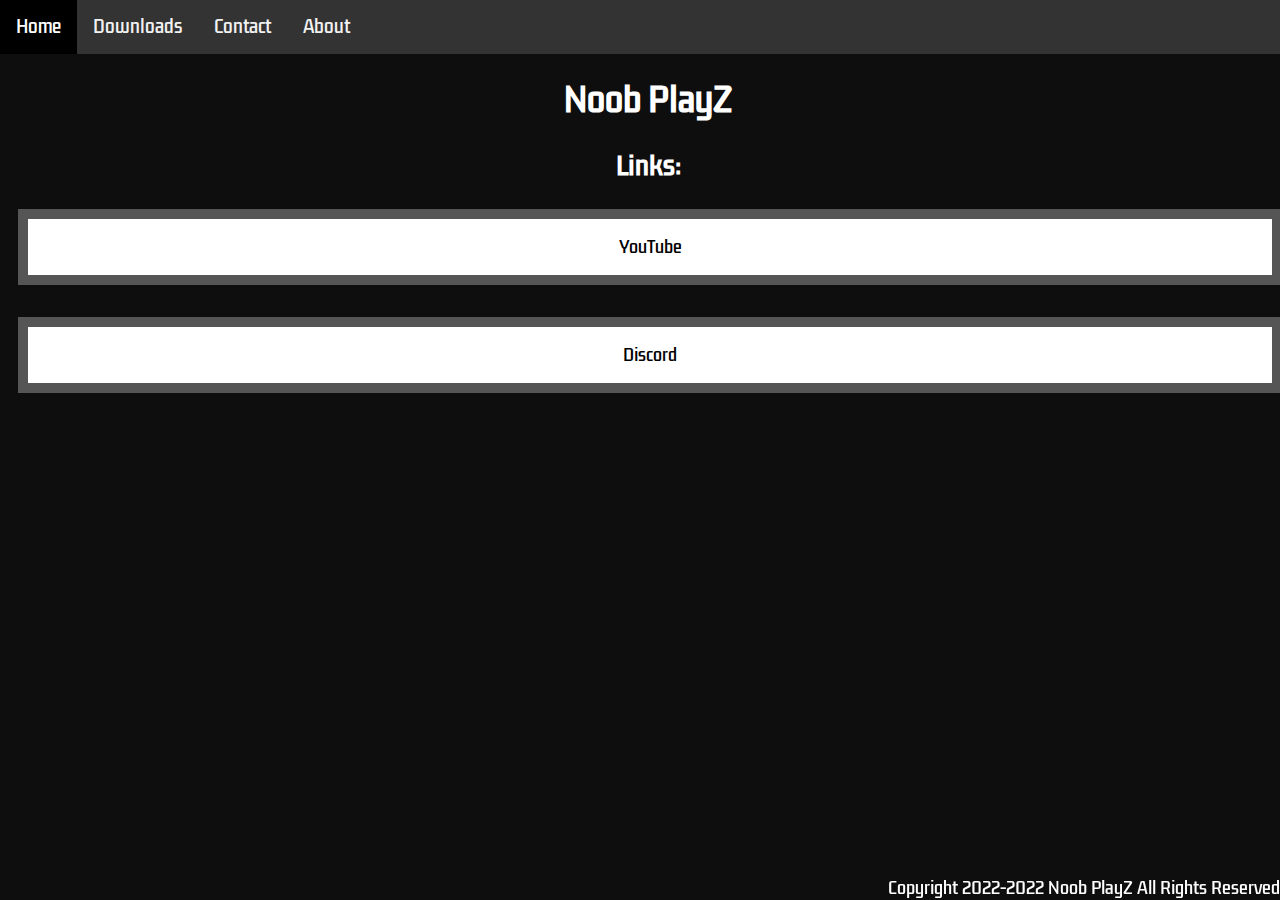
<file: index.html>
<!DOCTYPE html>
<html>
<head>
<meta name="viewport" content="width=device-width, initial-scale=1">
<style>
body {
  margin: 0;
  font-family: Arial, Helvetica, sans-serif;
  text-align: center;
}

.topnav {
  overflow: hidden;
  background-color: #333;
}

.topnav a {
  float: left;
  color: #f2f2f2;
  text-align: center;
  padding: 14px 16px;
  text-decoration: none;
  font-size: 17px;
}

.topnav a:hover {
  background-color: #0000;
  color: black;
}

.topnav a.active {
  background-color: #000000;
  color: white;
}
body {
  margin: 0;
  font-family: Arial, Helvetica, sans-serif;
  background-color: #0f0e0e;
  color: white;
  font-family: 'Kdam Thmor Pro', sans-serif;
}

</style>
<style>
@import url('https://fonts.googleapis.com/css2?family=Kdam+Thmor+Pro&display=swap');
</style>
<style>
	.footer {
		margin: 5;
		position: fixed;
		bottom: 0;
		right: 0;
		}
.button {
  background-color: #4CAF50; /* Green */
  border: none;
  color: white;
  padding: 16px 32px;
  text-align: center;
  text-decoration: none;
  display: inline-block;
  width: 100%;
  font-size: 16px;
  margin: 4px 2px;
  transition-duration: 0.4s;
  cursor: pointer;
  font-family: 'Kdam Thmor Pro', sans-serif;
}

		.button5 {
  background-color: white;
  color: black;
  border: 10px solid #555555;
}

.button5:hover {
  background-color: #555555;
  color: white;
  }
		</style>
</head>
<body>
	
<div class="topnav">
  <a class="active" href= "index.html">Home</a>
  <a href="downloads.html">Downloads</a>
  <a href="contact.html">Contact</a>
  <a href="about.html">About</a>
</div>
<link rel="stylesheet" href="https://cdnjs.cloudflare.com/ajax/libs/font-awesome/4.7.0/css/font-awesome.min.css">
<div style="padding-left:16px">
  <h1>Noob PlayZ</h1>
  <h2>Links:</h2>
  <a href = "https://youtube.com/c/NoobPlayZ8391"><button class = "button button5">YouTube</button></a>
  <br>
  	</br>
    <a href = "https://dsc.gg/noobplayz"><button class = "button button5">Discord</button></a>
    
</div>

<span class = "footer ">
Copyright 2022-2022

Noob PlayZ All Rights Reserved
	</span>
</body>
</html>
</file>
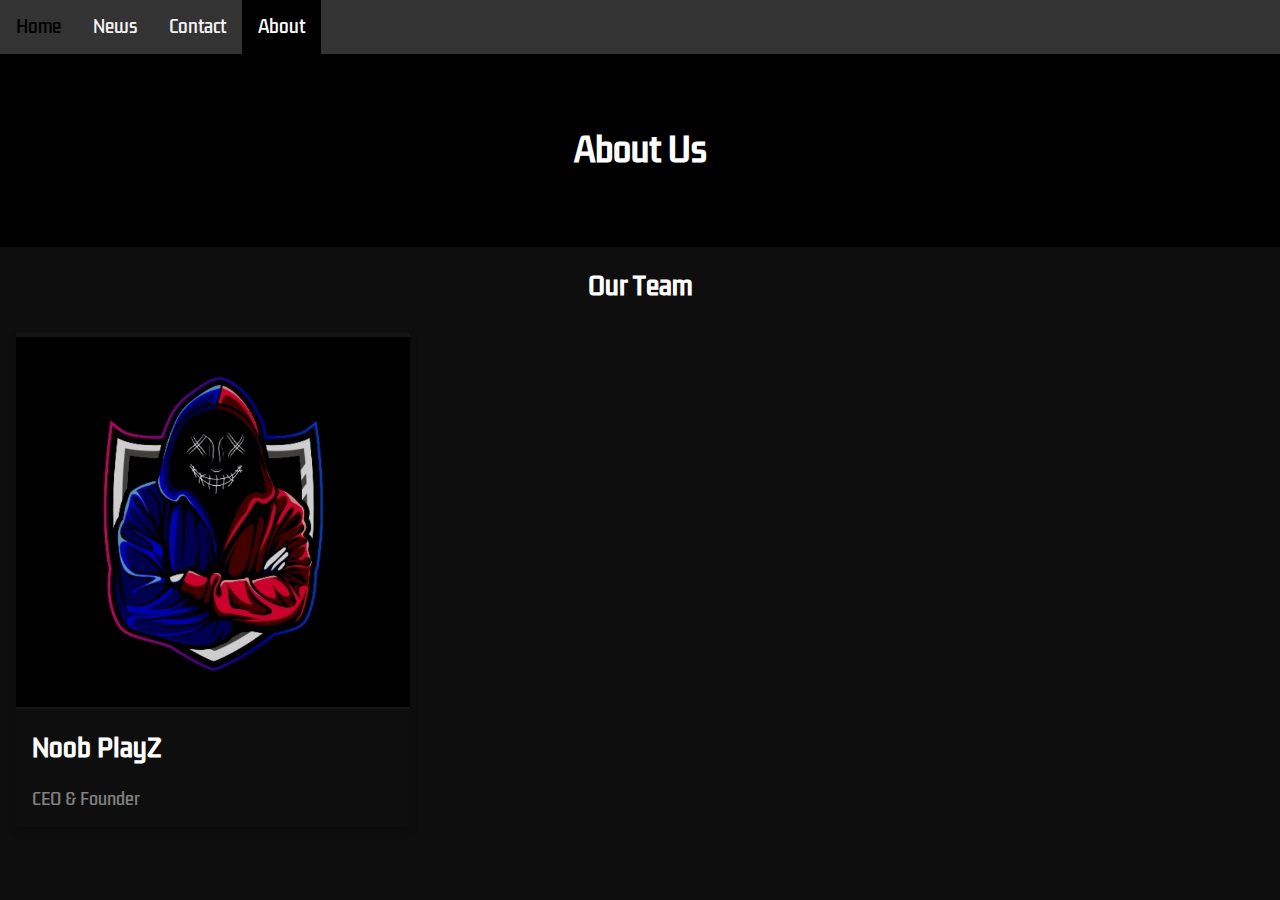
<file: about.html>
<style>
	body {
  font-family: Arial, Helvetica, sans-serif;
  margin: 0;
}

html {
  box-sizing: border-box;
}

*, *:before, *:after {
  box-sizing: inherit;
}

.column {
  float: left;
  width: 33.3%;
  margin-bottom: 16px;
  padding: 0 8px;
}

.card {
  box-shadow: 0 4px 8px 0 rgba(0, 0, 0, 0.2);
  margin: 8px;
}

.about-section {
  padding: 50px;
  text-align: center;
  background-color: #000000;
  color: white;
}

.container {
  padding: 0 16px;
}

.container::after, .row::after {
  content: "";
  clear: both;
  display: table;
}

.title {
  color: grey;
}

.button {
  border: none;
  outline: 0;
  display: inline-block;
  padding: 8px;
  color: white;
  background-color: #000;
  text-align: center;
  cursor: pointer;
  width: 100%;
}

.button:hover {
  background-color: #555;
}

@media screen and (max-width: 650px) {
  .column {
    width: 100%;
    display: block;
  }
}
</style>
<meta name="viewport" content="width=device-width, initial-scale=1">
<style>
body {
  margin: 0;
  font-family: Arial, Helvetica, sans-serif;
  background-color: #0f0e0e;
  color: white;
  font-family: 'Kdam Thmor Pro', sans-serif;
}

.topnav {
  overflow: hidden;
  background-color: #333;
}

.topnav a {
  float: left;
  color: #f2f2f2;
  text-align: center;
  padding: 14px 16px;
  text-decoration: none;
  font-size: 17px;
}

.topnav a:hover {
  background-color: #0000;
  color: black;
}

.topnav a.active {
  background-color: #000000;
  color: white;
}
</style>
<style>
@import url('https://fonts.googleapis.com/css2?family=Kdam+Thmor+Pro&display=swap');
</style>
<style>
.footer {
	position: fixed;
	}
	</style>
</head>
<body>

<div class="topnav">
  <a href="index.html">Home</a>
  <a href="#news">News</a>
  <a href="#contact">Contact</a>
  <a class="active" href="about.html">About</a>
</div>

</style>
<div class="about-section">
  <h1>About Us</h1>
 
</div>

<h2 style="text-align:center">Our Team</h2>
<div class="row">
  <div class="column">
    <div class="card">
      <img src="NoobPlayZ.png" alt="Noob" style="width:100%">
      <div class="container">
        <h2>Noob PlayZ</h2>
        <p class="title">CEO & Founder</p>
        <p></p>
        
        
      </div>
    </div>
  </div>
</file>
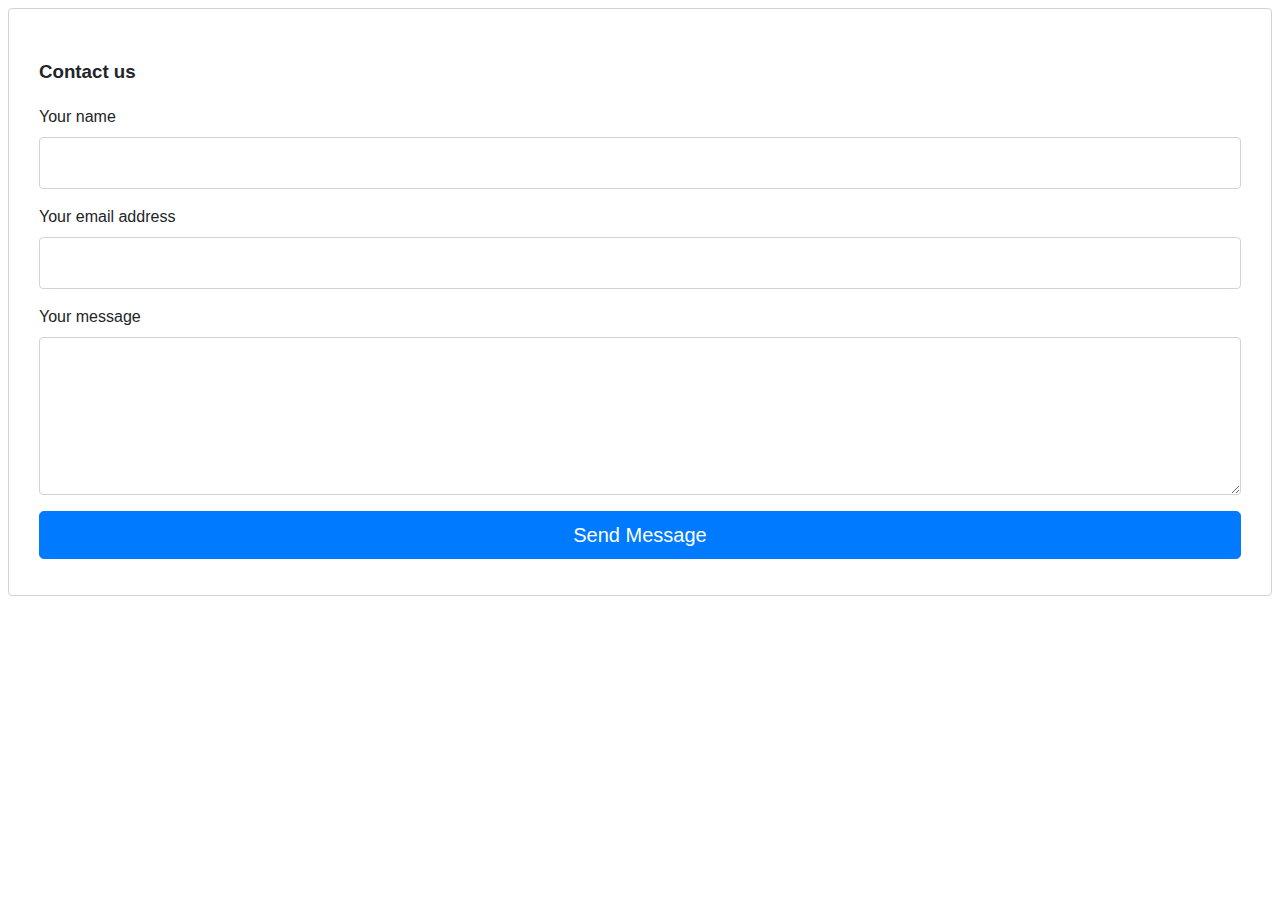
<file: contact.html>
<!DOCTYPE html>
<head>
    <meta charset="utf-8">
    <meta name="viewport" content="width=device-width, initial-scale=1, shrink-to-fit=no">
    <title>contact form</title>
</head>

<body>

<link href="contact-form.css" rel="stylesheet">

<div class="fcf-body">

    <div id="fcf-form">
    <h3 class="fcf-h3">Contact us</h3>

    <form id="fcf-form-id" class="fcf-form-class" method="post" action="contact-form-process.php">
        
        <div class="fcf-form-group">
            <label for="Name" class="fcf-label">Your name</label>
            <div class="fcf-input-group">
                <input type="text" id="Name" name="Name" class="fcf-form-control" required>
            </div>
        </div>

        <div class="fcf-form-group">
            <label for="Email" class="fcf-label">Your email address</label>
            <div class="fcf-input-group">
                <input type="email" id="Email" name="Email" class="fcf-form-control" required>
            </div>
        </div>

        <div class="fcf-form-group">
            <label for="Message" class="fcf-label">Your message</label>
            <div class="fcf-input-group">
                <textarea id="Message" name="Message" class="fcf-form-control" rows="6" maxlength="3000" required></textarea>
            </div>
        </div>

        <div class="fcf-form-group">
            <button type="submit" id="fcf-button" class="fcf-btn fcf-btn-primary fcf-btn-lg fcf-btn-block">Send Message</button>
        </div>

        <div class="fcf-credit" id="fcf-credit">
        </div>

    </form>
    </div>

</div>

</body>
</html>
</file>
<file: contact-form.css>
The CSS styles to use with the HTML form above
File Name: contact-form.css (you must save using this name exactly)
#fcf-form {
    display:block;
}

.fcf-body {
    margin: 0;
    font-family: -apple-system, Arial, sans-serif;
    font-size: 1rem;
    font-weight: 400;
    line-height: 1.5;
    color: #212529;
    text-align: left;
    background-color: #fff;
    padding: 30px;
    padding-bottom: 10px;
    border: 1px solid #ced4da;
    border-radius: 0.25rem;
    max-width: 100%;
}

.fcf-form-group {
    margin-bottom: 1rem;
}

.fcf-input-group {
    position: relative;
    display: -ms-flexbox;
    display: flex;
    -ms-flex-wrap: wrap;
    flex-wrap: wrap;
    -ms-flex-align: stretch;
    align-items: stretch;
    width: 100%;
}

.fcf-form-control {
    display: block;
    width: 100%;
    height: calc(1.5em + 0.75rem + 2px);
    padding: 0.375rem 0.75rem;
    font-size: 1rem;
    font-weight: 400;
    line-height: 1.5;
    color: #495057;
    background-color: #fff;
    background-clip: padding-box;
    border: 1px solid #ced4da;
    outline: none;
    border-radius: 0.25rem;
    transition: border-color 0.15s ease-in-out, box-shadow 0.15s ease-in-out;
}

.fcf-form-control:focus {
    border: 1px solid #313131;
}

select.fcf-form-control[size], select.fcf-form-control[multiple] {
    height: auto;
}

textarea.fcf-form-control {
    font-family: -apple-system, Arial, sans-serif;
    height: auto;
}

label.fcf-label {
    display: inline-block;
    margin-bottom: 0.5rem;
}

.fcf-credit {
    padding-top: 10px;
    font-size: 0.9rem;
    color: #545b62;
}

.fcf-credit a {
    color: #545b62;
    text-decoration: underline;
}

.fcf-credit a:hover {
    color: #0056b3;
    text-decoration: underline;
}

.fcf-btn {
    display: inline-block;
    font-weight: 400;
    color: #212529;
    text-align: center;
    vertical-align: middle;
    cursor: pointer;
    -webkit-user-select: none;
    -moz-user-select: none;
    -ms-user-select: none;
    user-select: none;
    background-color: transparent;
    border: 1px solid transparent;
    padding: 0.375rem 0.75rem;
    font-size: 1rem;
    line-height: 1.5;
    border-radius: 0.25rem;
    transition: color 0.15s ease-in-out, background-color 0.15s ease-in-out, border-color 0.15s ease-in-out, box-shadow 0.15s ease-in-out;
}

@media (prefers-reduced-motion: reduce) {
    .fcf-btn {
        transition: none;
    }
}

.fcf-btn:hover {
    color: #212529;
    text-decoration: none;
}

.fcf-btn:focus, .fcf-btn.focus {
    outline: 0;
    box-shadow: 0 0 0 0.2rem rgba(0, 123, 255, 0.25);
}

.fcf-btn-primary {
    color: #fff;
    background-color: #007bff;
    border-color: #007bff;
}

.fcf-btn-primary:hover {
    color: #fff;
    background-color: #0069d9;
    border-color: #0062cc;
}

.fcf-btn-primary:focus, .fcf-btn-primary.focus {
    color: #fff;
    background-color: #0069d9;
    border-color: #0062cc;
    box-shadow: 0 0 0 0.2rem rgba(38, 143, 255, 0.5);
}

.fcf-btn-lg, .fcf-btn-group-lg>.fcf-btn {
    padding: 0.5rem 1rem;
    font-size: 1.25rem;
    line-height: 1.5;
    border-radius: 0.3rem;
}

.fcf-btn-block {
    display: block;
    width: 100%;
}

.fcf-btn-block+.fcf-btn-block {
    margin-top: 0.5rem;
}

input[type="submit"].fcf-btn-block, input[type="reset"].fcf-btn-block, input[type="button"].fcf-btn-block {
    width: 100%;
}
</file>
